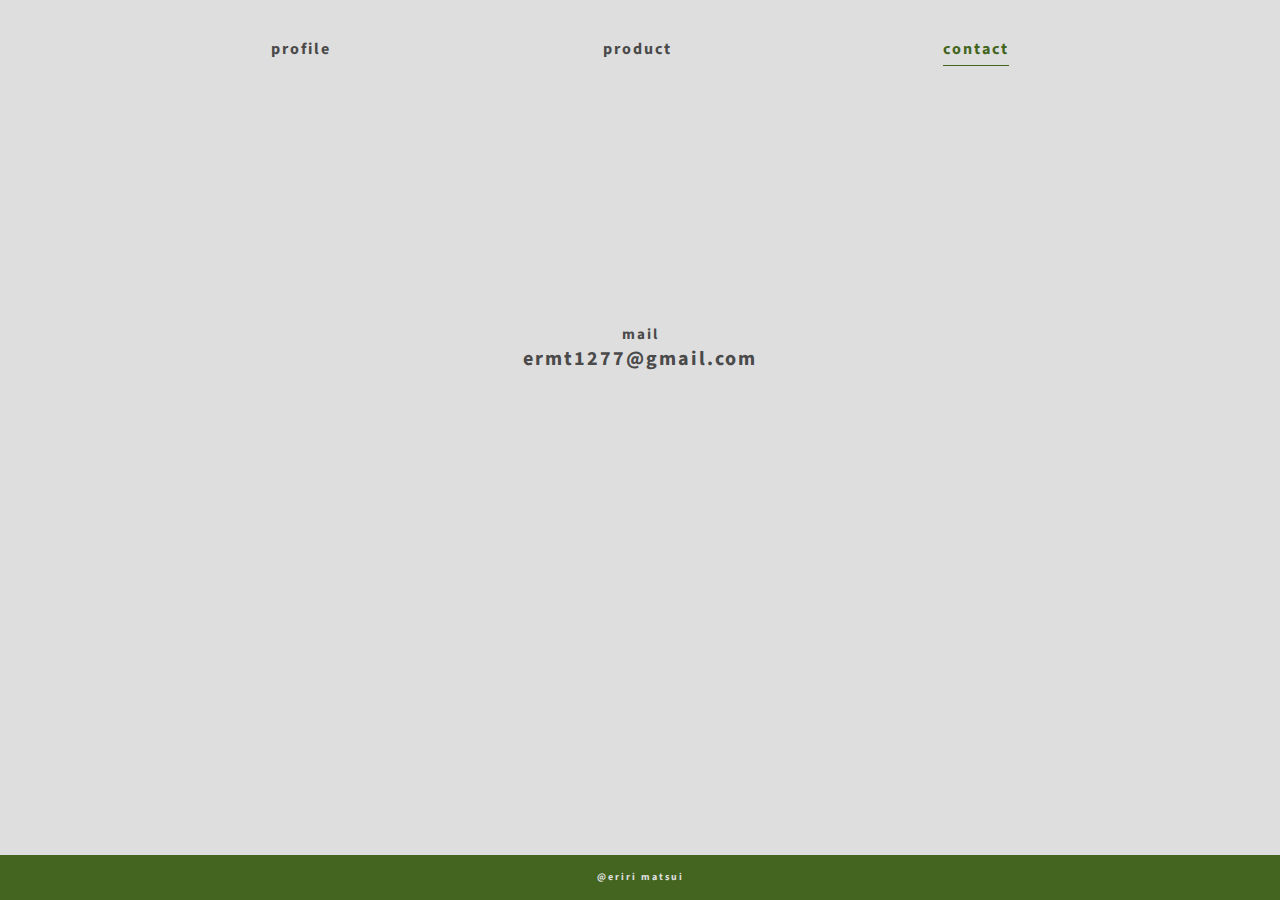
<file: portfolio/contact.html>
<!DOCTYPE html>
<html>

<head>
    <meta charset="utf-8">
    <title>em-portfolio</title>
    <link rel="stylesheet" href="contact.css">

    <link href="https://fonts.googleapis.com/css2?family=Source+Sans+Pro:wght@400;600;700&display=swap" rel="stylesheet">

</head>

<!--<div class="loader">Loading...</div>-->

<body>
    <header>
        <div class="header-section1"> <a href="profile">profile</a></div>

        <div class="header-section2">
            <a href="index.html">product</a></div>
        <div class="header-section3"> <a href="contact">contact</a></div>
    </header>

    <h1>mail</h1>
    <p>ermt1277@gmail.com</p>

    <footer>
        <h1>@eriri matsui</h1>
    </footer>
</body>
</file>
<file: portfolio/contact.css>
* {
    margin: 0;
    padding: 0;
    font-family: 'Source Sans Pro', sans-serif;
}

body {
    background-color: #dedede;
    width: 100%;
    height: 100%;
}

header {
    width: 100%;
    height: 30px;
    margin-top: 3%;
    font-weight: bold;
    letter-spacing: 2px;
    display: flex;
    justify-content: space-evenly;
}

.header-section1 a {
    color: #4a4a4a;
    text-decoration-line: none;
}

.header-section2 a {
    color: #4a4a4a;
    text-decoration-line: none;
}

.header-section3 a {
    text-decoration-line: none;
    color: #436520;
    transition: 0.5s;
    border-bottom: 1px solid;
    padding-bottom: 5px;
}

.header-section1 a:hover {
    color: #436520;
    transition: 0.5s;
    border-bottom: 1px solid;
    padding-bottom: 5px;
}

.header-section2 a:hover {
    color: #436520;
    transition: 0.5s;
    border-bottom: 1px solid;
    padding-bottom: 5px;
}

h1 {
    margin-top: 20%;
    text-align: center;
    color: #4a4a4a;
    font-size: 15px;
    letter-spacing: 2px;
    font-weight: bold;
}

p {
    text-align: center;
    color: #4a4a4a;
    font-size: 20px;
    letter-spacing: 2px;
    font-weight: bold;
}

footer {
    position: absolute;
    bottom: 0;
    width: 100%;
    height: 5%;
    background-color: #436520;
}

footer h1 {
    color: #dedede;
    margin-top: 15px;
    font-size: 10px;
    text-align: center;
    font-weight: bold;
    letter-spacing: 2px;
}
</file>
